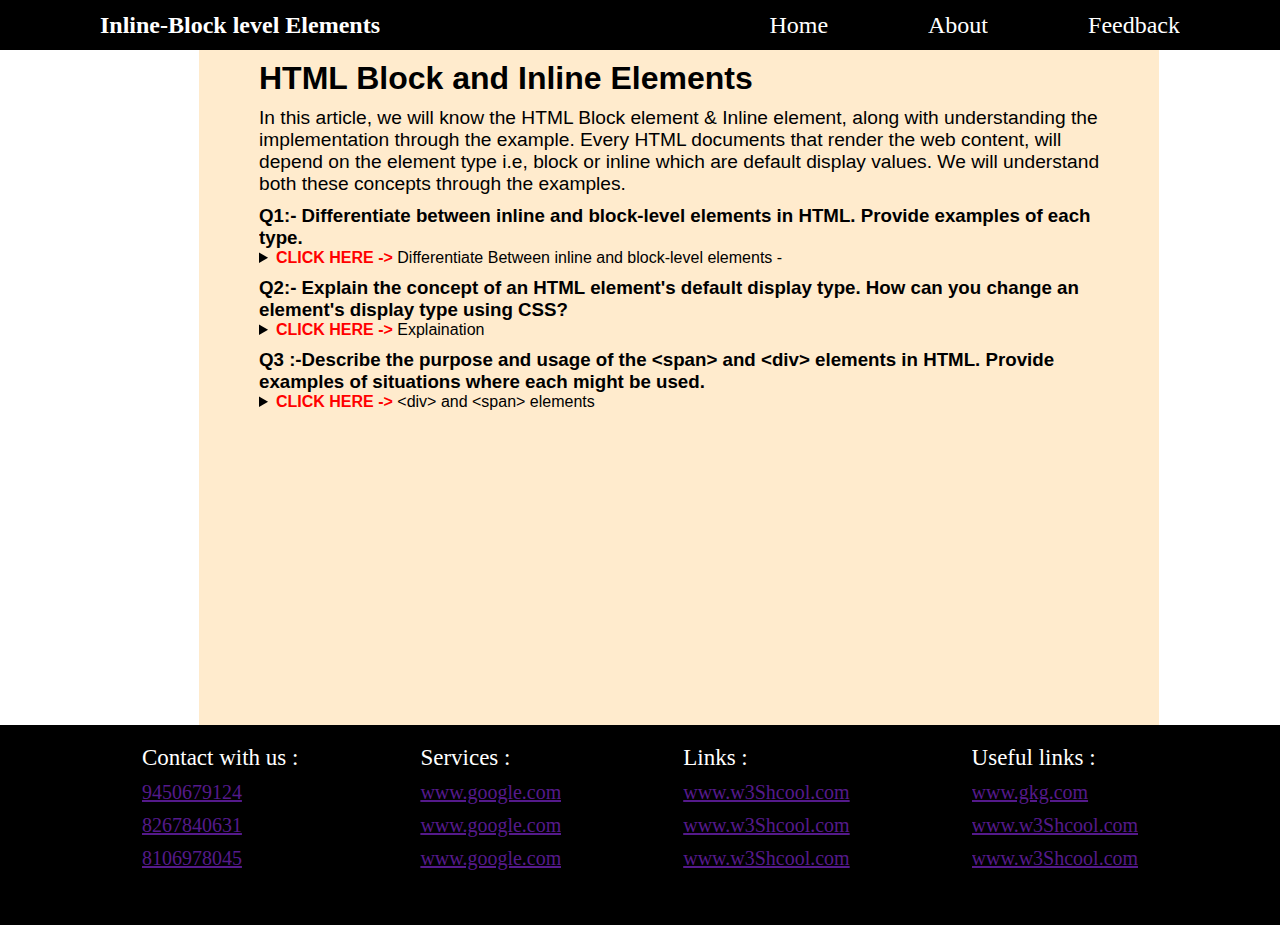
<file: Inline-Block Elements/Inline-Block.html>
<!DOCTYPE html>
<html lang="en">
  <head>
    <meta charset="UTF-8" />
    <meta name="viewport" content="width=device-width, initial-scale=1.0" />
    <title>Inline-Block level Elements</title>
    <link rel="stylesheet" href="Inline-Blocl.css" class="css" />
  </head>
  <body>
    <header>
      <nav>
        <div class="logo"><strong>Inline-Block level Elements</strong></div>
        <ul>
          <li><a href="">Home</a></li>
          <li><a href="">About</a></li>
          <li><a href="">Feedback</a></li>
        </ul>
      </nav>
    </header>
    <div class="container">
      <div class="block">
        <h1>HTML Block and Inline Elements</h1>
        <article>
          In this article, we will know the HTML Block element & Inline element,
          along with understanding the implementation through the example. Every
          HTML documents that render the web content, will depend on the element
          type i.e, block or inline which are default display values. We will
          understand both these concepts through the examples.
        </article>
        <h3>
          Q1:- Differentiate between inline and block-level elements in HTML.
          Provide examples of each type.
        </h3>
        <aside>
          <details>
            <summary>
              <strong style="color: red">CLICK HERE -></strong> Differentiate
              Between inline and block-level elements -
            </summary>
            <p>
              <strong>Inline elements :-</strong> Inline elements never start
              from a new line. Inline elements only cover the space as bounded
              by the tags in the HTML element. Inline elements do not have top
              to bottom margin. Ex. span, br , a , img etc.
            </p><br>
            <p>
              <strong>Block elements :-</strong> Block elements always start
              from a new line . Block elements cover space from left to right as
              far as it can go. Block elements have top to bottom margin. Ex.
              div, p , hr etc.
            </p><br>
            <h4><li>Table tag , li tag , h4 tag , form tag</li></h4>
            <div class="my1">
              <div class="table">
                <table>
                  <tr>
                    <th>Block element</th>
                    <th>Inline element</th>
                  </tr>
                  <tr>
                    <td>&lt;div&gt;</td>
                    <td>&lt;span&gt;</td>
                  </tr>
                  <tr>
                    <td>&lt;p&gt;</td>
                    <td>&lt;a&gt;</td>
                  </tr>
                  <tr>
                    <td>&lt;table&gt;</td>
                    <td>&lt;img&gt;</td>
                  </tr>
                </table>
              </div>
              <div class="form">
                <form action="">
                  <h3>Login</h3>
                  <br />
                  <label for="Username">Username</label><br />
                  <input type="text" placeholder="Username" required /><br />
                  <label for="Password">Password</label><br />
                  <input
                    type="password"
                    placeholder="Password"
                    required
                  /><br />
                  <input id="btn" type="submit" />
                </form>
              </div>
            </div>
            <div class="address">
              <h4><li>Address tag, strong tag, anchor tag , img tag</li></h4>
              <div class="address">
                <p>Here we use address, strong ,anchor ,img tags:</p>
                <address>
                  <strong>&lt;address&gt; tag</strong> in HTML indicates the
                  contact information of a person or an organization.
                </address>
                <a href="www.google.com">------Google-------</a>
              </div>
              <br>
              <img src="god.jpg" height="500vh" width="900vw" />
              <figure>This is &lt;img&gt; (Inline element)</figure>
            </div>
            <br />
            <b><hr /></b>
          </details>
        </aside>

        <h3>
          Q2:- Explain the concept of an HTML element's default display type.
          How can you change an element's display type using CSS?
        </h3>
        <aside>
          <details>
            <summary>
              <strong style="color: red">CLICK HERE -></strong> Explaination
            </summary>
            <p>
              The display property specifies if an element is displayed. Every
              HTML element has a default display value depending on what type of
              element it is. The default display value for most elements is
              block or inline. We can change the elements display type with the
              help of display property using CSS.
            </p><br>
            <h4>How to change &lt;span&gt; Inline element to Block element </h4><br>
            <div class="display">
              <span class="span">This is first example : &lt;span&gt; Inline to Block </span>
              <span class="span"
                >Here we use &lt;span&gt; and this is by default inline</span
              >
              <span class="span"
                >so I changed the property of &lt;span&gt; from Inline to
                Block</span
              >
            </div><br>
            <h4>How to change &lt;li&gt; Block element to Inline element</h4>
            <div class="li-inline">
              <ul>
                <li><a href=""></a>Mr.</li>
                <li><a href=""></a>Abhay</li>
                <li><a href=""></a>Rawat</li>
              </ul>
            </div>
            <br />
            <b><hr /></b>
          </details>
        </aside>
        <h3>
          Q3 :-Describe the purpose and usage of the &lt;span&gt; and
          &lt;div&gt; elements in HTML. Provide examples of situations where
          each might be used.
        </h3>

        <aside>
          <details>
            <summary>
              <strong style="color: red">CLICK HERE -></strong> &lt;div&gt; and
              &lt;span&gt; elements
            </summary>
            <p>
              &lt;div&gt; tag :- div tag is block level element. Div tag used in
              HTML to make divisions of content on web page.
            </p>
            <p>
              &lt;span&gt; tag :- span tag is inline level element. Span tag
              used to group elements for styling purpose.
            </p>
            <h3>&lt;div&gt; element : </h3><br>

            <div class="myDiv">
              <h2>This is a heading in a div element</h2>
              <p>This is some text in a div element.</p>
            </div>

            <h3>&lt;span&gt; element :</h3><br>

            <div class="myDiv2">
              <h4>In this paragraph we used span element</h4>
              <p>
                My mother has
                <span style="color: blue; font-weight: bold">blue</span> eyes
                and my father has
                <span style="color: darkolivegreen; font-weight: bold"
                  >dark green</span
                >
                eyes.
              </p>
              <br />
              <b><hr /></b>
            </div>
          </details>
        </aside>
      </div>
    </div>
    <footer>
      <div>
        <ul>
          <li class="line1">Contact with us :</li>
          <li class="line2"><a href="">9450679124</a></li>
          <li class="line2"><a href="">8267840631</a></li>
          <li class="line2"><a href="">8106978045</a></li>
        </ul>
        <ul>
          <li class="line1">Services :</li>
          <li class="line2"><a href="">www.google.com</a></li>
          <li class="line2"><a href="">www.google.com</a></li>
          <li class="line2"><a href="">www.google.com</a></li>
        </ul>
        <ul>
          <li class="line1">Links :</li>
          <li class="line2"><a href="">www.w3Shcool.com</a></li>
          <li class="line2"><a href="">www.w3Shcool.com</a></li>
          <li class="line2"><a href="">www.w3Shcool.com</a></li>
        </ul>
        <ul>
          <li class="line1">Useful links :</li>
          <li class="line2"><a href="">www.gkg.com</a></li>
          <li class="line2"><a href="">www.w3Shcool.com</a></li>
          <li class="line2"><a href="">www.w3Shcool.com</a></li>
        </ul>
      </div>
    </footer>
  </body>
</html>
</file>
<file: Inline-Block Elements/Inline-Blocl.css>
* {
  padding: 0;
  margin: 0;
  box-sizing: border-box;
  overflow: auto;
}

header nav {
  background-color: black;
  display: flex;
  justify-content: space-between;
  padding: 0px 50px 0px 100px;
  height: 50px;
  align-items: center;
}
header nav ul {
  display: flex;
  align-items: center;
}

header nav ul li {
  margin: 0px 50px;
}

header nav ul li a {
  color: white;
  text-decoration: none;
  font-size: 1.5rem;
}
header nav ul li a:hover {
  color: red;
  transition: 0.1s;
}

header nav .logo {
  color: white;
  font-size: 1.5rem;
}
.container {
  height: 75vh;
  width: 75vw;
  background-color: blanchedalmond;
  margin-left: 199px;
}
.container .block {
  font-family: sans-serif;
  padding: 10px;
  margin-left: 50px;
  margin-right: 40px;
}
.container .block h1 {
  margin-bottom: 10px;
}
.container .block h3 {
  margin-top: 10px;
}
.container .block article {
  font-size: 1.2rem;
  align-items: center;
}
footer {
  background-color: black;
  color: white;
  padding: 10px;
  height: 200px;
}

footer div {
  display: flex;
  justify-content: space-evenly;
  padding: 10px;
}

footer div .line1 {
  font-size: 23px;
  font-weight: 500;
  margin-bottom: 10px;
}
footer div .line2 {
  font-size: 20px;
  font-weight: 200;
  margin-bottom: 10px;
}
.myDiv {
  border: 5px outset red;
  background-color: lightblue;
  text-align: center;
}

table {
  width: 30vh;
}
table,
th,
td {
  border: 3px solid black;
  border-collapse: collapse;
  padding: 10px;
}
.my1 {
  margin-top: 10px;
  display: flex;
  justify-content: space-evenly;
}
.address h4 {
  margin-top: 10px;
}

.form {
  border: 3px solid black;
  padding: 10px;
}
.form h3 {
  text-align: center;
  font-size: 25 px;
}
.form label {
  font-size: 1.5rem;
}
.form input {
  font-size: 1rem;
  padding: 15px;
  background-color: lightblue;
  border: 1px solid black;
}

.form #btn {
  margin-top: 10px;
  margin-left: 70px;
  border: 1px solid black;
  background-color: lightgray;
  border-radius: 10px;
}
.form #btn:hover {
  color: red;
  transition: 0.3s;
}

.display .span {
    display: block;
    border: 1px solid red;
}

.li-inline{
  background-color: rgb(0, 255, 251);
  padding: 10px;
  margin: 10px;
  color: black;
  border: 1px solid red;
}

.li-inline li{
  display: inline;
  margin: 5px;
}
</file>
